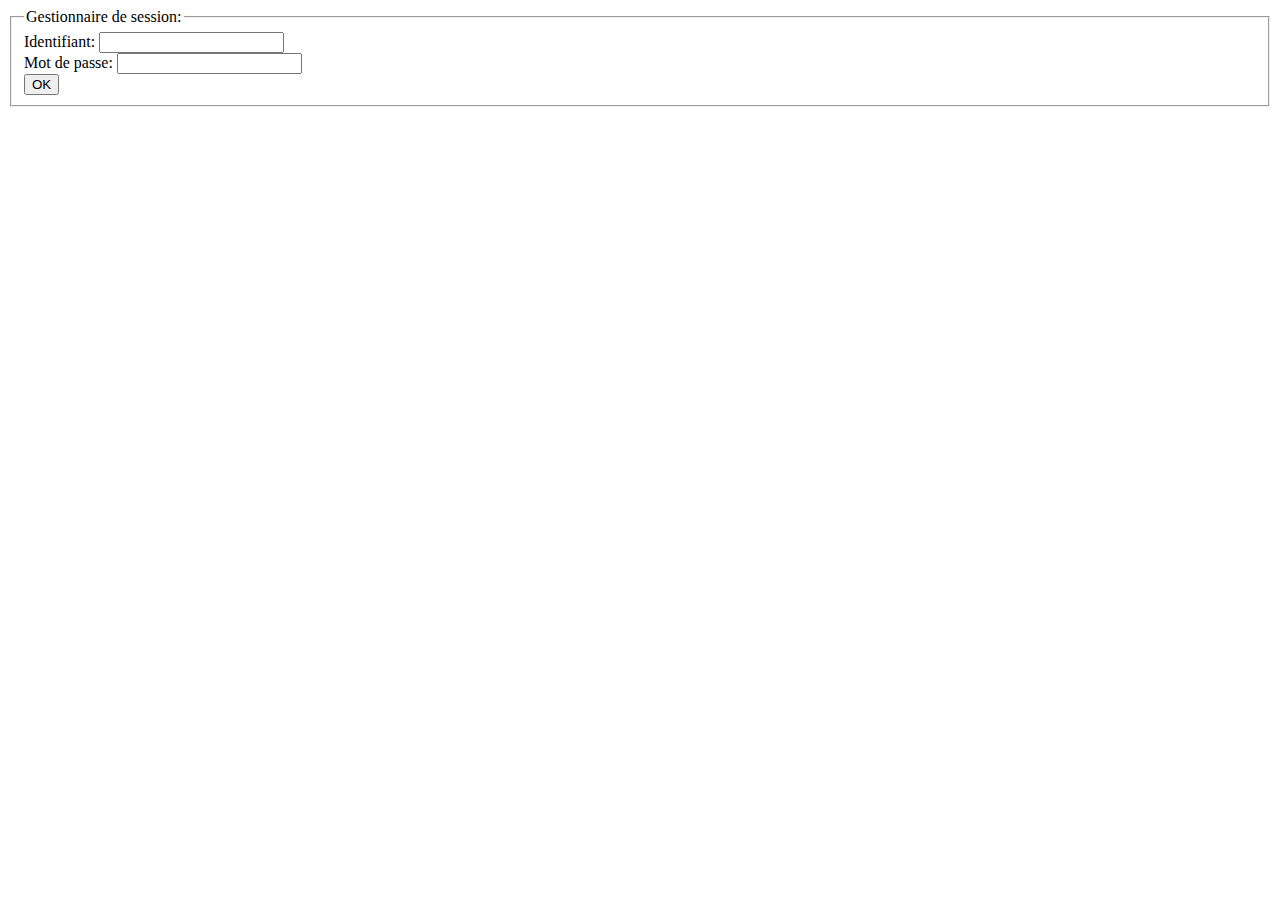
<file: day_04/ex01/index.html>
<!DOCTYPE html>
<html>
	<head>
		<meta charset="utf-8" />
		<title>Day_04-Ex_01</title>
	</head>
	<body>
		<form method="post" action="create.php">
			<fieldset>
				<legend>Gestionnaire de session: </legend>
				<div><label for="login">Identifiant: </label><input type="text" name="login" /></div>
				<div><label for="passwd">Mot de passe: </label><input type="password" name="passwd" /></div>
				<div><input type="submit" name="submit" value="OK" /></div>
			</fieldset>
		</form>
	</body>
</html>
</file>
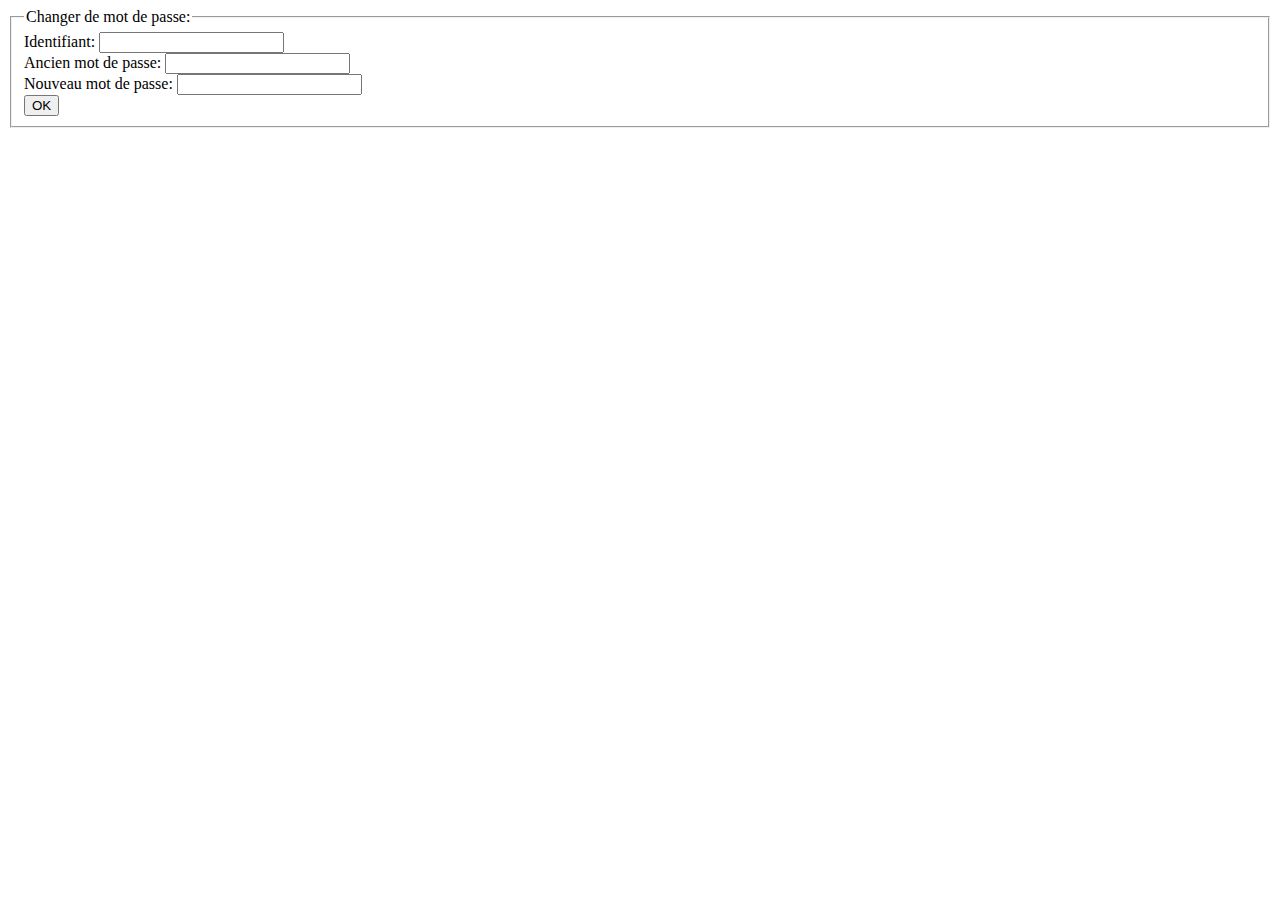
<file: day_04/ex02/index.html>
<!DOCTYPE html>
<html>
	<head>
		<title>Day_04-Ex_02</title>
		<meta charset="utf-8" />
		<style>
			form
			{
				display:flex;
				flex-direction:column;
			}
		</style>
	</head>
	<body>
		<fieldset>
			<legend>Changer de mot de passe: </legend>
			<form action="modif.php" method="post">
				<div><label for="login">Identifiant: </label><input type="text" name="login" id="login"/></div>
				<div><label for="oldpw">Ancien mot de passe: </label><input type="password" name="oldpw" id="oldpw"/></div>
				<div><label for="newpw">Nouveau mot de passe: </label><input type="password" name="newpw" id="newpw"/></div>
				<div><input type="submit" value="OK" name="submit" /></div>
			</form>
		</fieldset>
	</body>
</html>
</file>
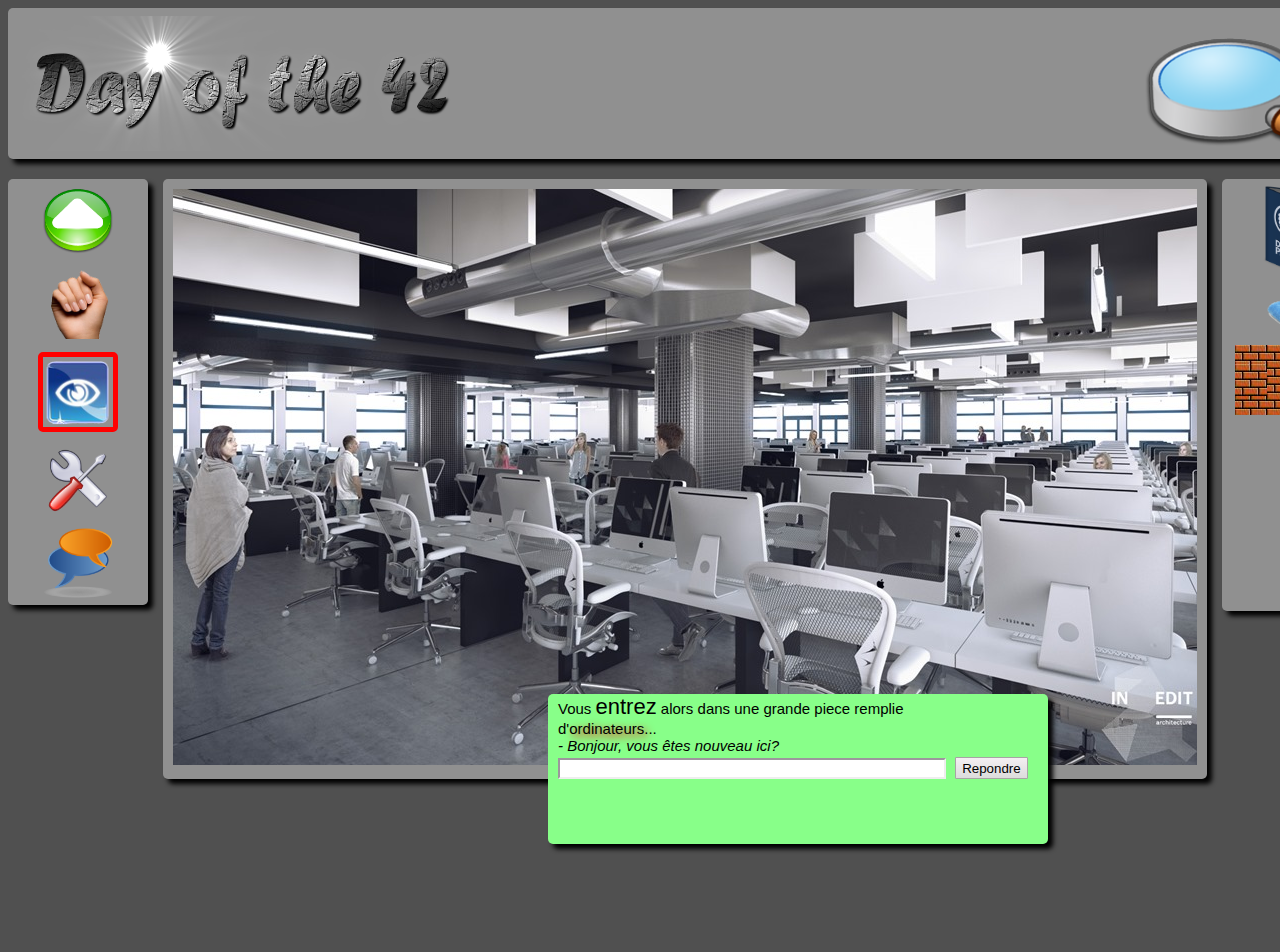
<file: day_00/ex02/doft.html>
<!DOCTYPE html>
<html>
<head>
	<meta charset="utf-8" />
	<link rel="stylesheet" type="text/css" href="doft.css" />
	<title>Day of the 42</title>
</head>
<body>
	<header>
		<nav>
			<img src="resources/day_of_the_42.png" alt="banner" id="banner" />
			<img src="resources/loupe.png" alt="search" id="search" />
		</nav>
		<nav>
			<a href="http://www.disney.com/" target="_blank"><img src="resources/reload.png" alt="Recommencer au début" id="reload" title="Recommencer au début" /></a>
			<a href="https://www.relaischateaux.com" target="_blank"><img src="resources/close.gif" alt="Déconnecter" id="close" title="Déconnecter" /></a>
		</nav>
	</header>
	<section id="main_container">
		<div class="main_game">
			<img src="resources/arrow.png" alt="Avancer" id="arrow" title="Avancer" />
			<img src="resources/main.png" alt="Prendre" id="hand" title="Prendre" />
			<img src="resources/oeil.png" alt="Regarder" id="eye" title="Regarder" />
			<img src="resources/outil.png" alt="Utiliser" id="tools" title="Utiliser" />
			<img src="resources/chat-icon.png" alt="Parler" id="chat_lnk" title="Parler" />
		</div>
		<div class="main_game">
			<map name="game_areas">
				<area shape="rect" coords="326,322 475,548" href="http://www.ikea.com" target="_blank" title="ikea" />
				<area shape="rect" coords="797,311 993,476" href="http://www.apple.com" target="_blank" title="apple" />
			</map>
			<img src="resources/cluster.jpg" alt="main_view" id="main_view" usemap="#game_areas" />
		</div>
		<div class="main_game">
			<img src="resources/book.png" alt="Livre" id="book" title="Livre" />
			<img src="resources/towel.png" alt="serviette de piscine" id="towel" title="serviette de piscine" />
			<div id="wall" title="Mur">
				<img src="resources/brick.jpg" alt="Mur" class="brk" title="Mur" />
			</div>
		</div>
	</section>
	<footer id="chatbox">
		<p>
			Vous <span id="enter">entrez</span> alors dans une grande piece remplie <br />
			d'<span id="red_sh">ordinateurs</span>... <br />
			<span id="dialog">- Bonjour, vous êtes nouveau ici?</span>
		</p>
		<form method="post" action="#">
			<input type="text" name="dial_input"  id="dial_input"/>
			<input type="submit" name="dial_ok" value="Repondre" id="dial_ok" />
		</form>
	</footer>
</body>
</html>
</file>
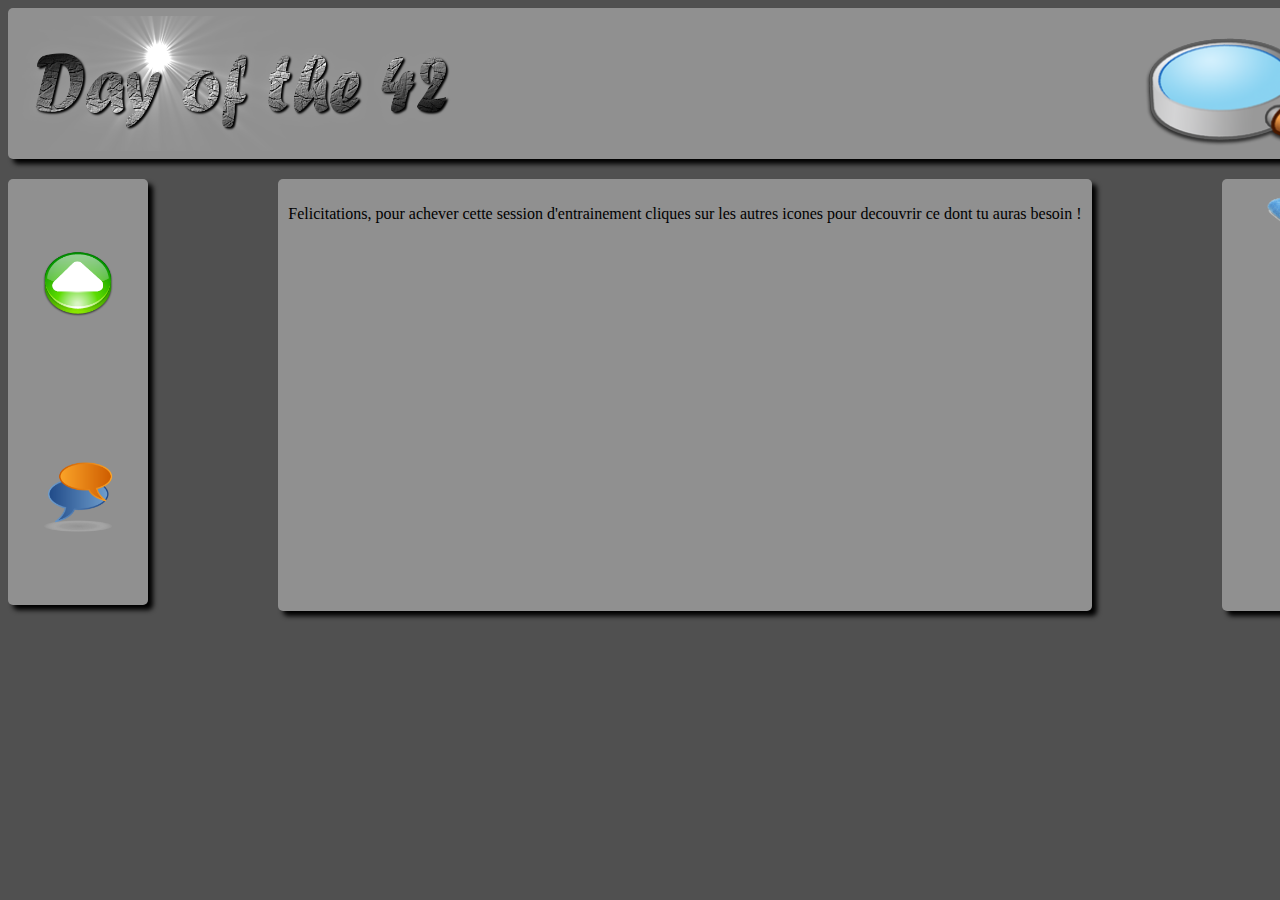
<file: day_00/ex05/man.html>
<!DOCTYPE html>
<html>
<head>
	<meta charset="utf-8" />
	<link rel="stylesheet" type="text/css" href="styles/global.css" />
	<title>Day of the 42</title>
</head>
<body>
	<header>
		<nav>
			<img src="resources/day_of_the_42.png" alt="banner" id="banner" />
			<img src="resources/loupe.png" alt="search" id="search" />
		</nav>
		<nav>
			<a href="scumm.html"><img src="resources/reload.png" alt="Recommencer au début" id="reload" title="Recommencer au début" /></a>
			<a href="http://www.justice.gouv.fr/prison-et-reinsertion-10036/la-vie-hors-detention-10040/le-travail-dinteret-general-10031.html" target="_blank"><img src="resources/close.gif" alt="Déconnecter" id="close" title="Déconnecter" /></a>
		</nav>
	</header>
	<section id="main_container">
		<div class="main_game">
			<a href="http://spyros.kapp10.com/wp-content/uploads/2016/11/cafe1.jpg" target="_blank"><img src="resources/arrow.png" alt="Avancer" id="arrow" title="Avancer" /></a>
			<a href="https://www.google.fr" target="_blank"><img src="resources/chat-icon.png" alt="Parler" id="chat_lnk" title="Parler" /></a>
		</div>
		<div class="main_game">
			<p>Felicitations, pour achever cette session d'entrainement cliques sur les autres icones pour decouvrir ce dont tu auras besoin !<p>
		</div>
		<div class="main_game">
			<div><a href="http://www.savon-marseille-provence.com/" target="_blank"><img src="resources/towel.png" alt="serviette de piscine" id="towel" title="serviette de piscine" /></a></div>
		</div>
</body>
</html>
</file>
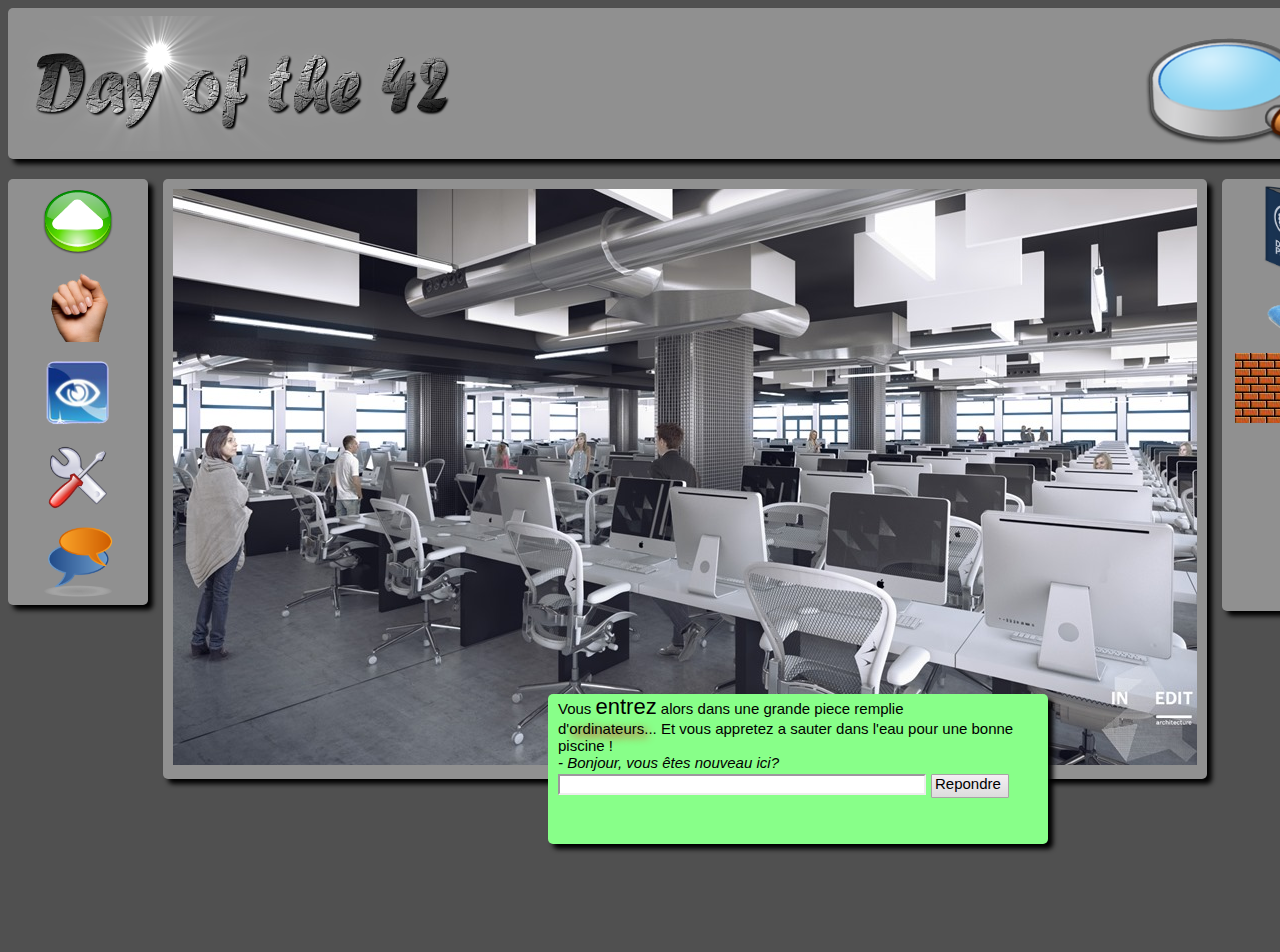
<file: day_00/ex05/scumm.html>
<!DOCTYPE html>
<html>
<head>
	<meta charset="utf-8" />
	<link rel="stylesheet" type="text/css" href="styles/global.css" />
	<title>Day of the 42</title>
</head>
<body>
	<header>
		<nav>
			<img src="resources/day_of_the_42.png" alt="banner" id="banner" />
			<img src="resources/loupe.png" alt="search" id="search" />
		</nav>
		<nav>
			<a href="scumm.html"><img src="resources/reload.png" alt="Recommencer au début" id="reload" title="Recommencer au début" /></a>
			<a href="https://www.relaischateaux.com/fr/" target="_blank"><img src="resources/close.gif" alt="Déconnecter" id="close" title="Déconnecter" /></a>
		</nav>
	</header>
	<section id="main_container">
		<div class="main_game">
			<img src="resources/arrow.png" alt="Avancer" id="arrow" title="Avancer" />
			<img src="resources/main.png" alt="Prendre" id="hand" title="Prendre" />
			<img src="resources/oeil.png" alt="Regarder" id="eye" title="Regarder" />
			<img src="resources/outil.png" alt="Utiliser" id="tools" title="Utiliser" />
			<img src="resources/chat-icon.png" alt="Parler" id="chat_lnk" title="Parler" />
		</div>
		<div class="main_game">
			<map name="game_areas">
				<area shape="rect" coords="326,322 475,548" href="http://www.ikea.com" target="_blank" />
				<area shape="rect" coords="797,311 993,476" href="http://geektyper.com/tegnio/" target="_blank" />
			</map>
			<img src="resources/cluster.jpg" alt="main_view" id="main_view" usemap="#game_areas" />
		</div>
		<div class="main_game">
			<div></dir><a href="https://www.google.fr/search?q=answer+to+life+the+universe+and+everything&oq=answer+&aqs=chrome.4.69i57j0l5.3454j0j7&sourceid=chrome&ie=UTF-8"><img src="resources/book.png" alt="Answer to universe" id="book" title="Rechercher la reponse a l'univers" /></a></div>
			<div><a href="https://candidature.42.fr/users/sign_in"><img src="resources/towel.png" alt="serviette de piscine" id="towel" title="serviette de piscine" /></a></div>
			<div id="wall" title="Mur">
				<img src="resources/brick.jpg" alt="Mur" class="brk" title="Mur" />
			</div>
		</div>
	</section>
	<footer id="chatbox">
		<p>
			Vous <span id="enter">entrez</span> alors dans une grande piece remplie <br />
			d'<span id="red_sh">ordinateurs</span>... Et vous appretez a sauter dans l'eau pour une bonne piscine !<br />
			<span id="dialog">- Bonjour, vous êtes nouveau ici?</span>
		</p>
		<form method="post" action="#" id="aux">
			<input type="text" name="dial_input"  id="dial_input"/>
			<a href="scumm2.html"><p name="dial_ok" id="dial_ok" >Repondre</p></a>
		</form>
	</footer>
</body>
</html>
</file>
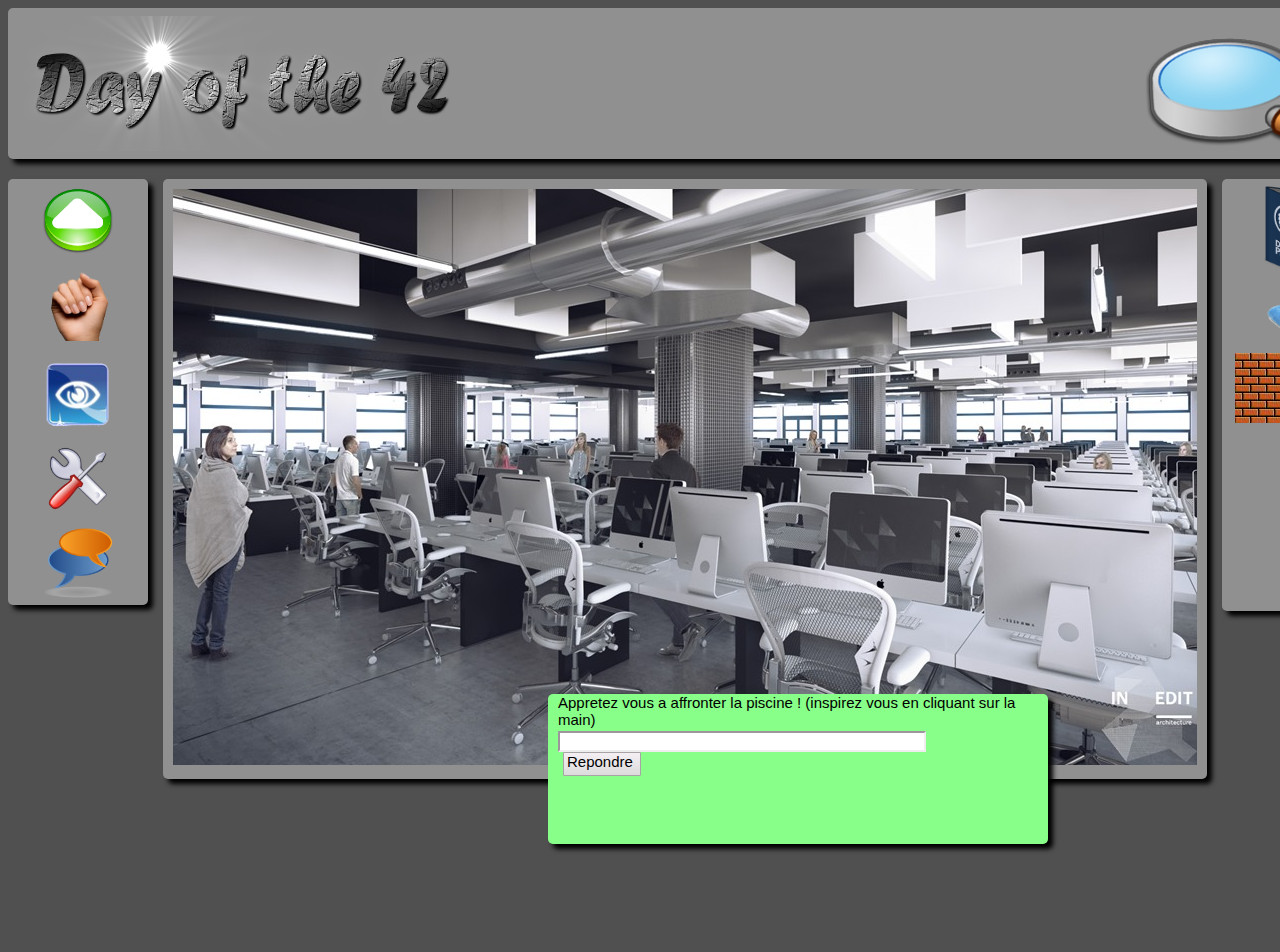
<file: day_00/ex05/scumm2.html>
<!DOCTYPE html>
<html>
<head>
	<meta charset="utf-8" />
	<link rel="stylesheet" type="text/css" href="styles/global.css" />
	<title>Day of the 42</title>
</head>
<body>
	<header>
		<nav>
			<img src="resources/day_of_the_42.png" alt="banner" id="banner" />
			<img src="resources/loupe.png" alt="search" id="search" />
		</nav>
		<nav>
			<a href="scumm.html"><img src="resources/reload.png" alt="Recommencer au début" id="reload" title="Recommencer au début" /></a>
			<a href="https://www.relaischateaux.com/fr/" target="_blank"><img src="resources/close.gif" alt="Déconnecter" id="close" title="Déconnecter" /></a>
		</nav>
	</header>
	<section id="main_container">
		<div class="main_game">
			<img src="resources/arrow.png" alt="Avancer" id="arrow" title="Avancer" />
			<a href="jcvd.html"><img src="resources/main.png" alt="s'endurcir" id="hand" title="s'endurcir" /></a>
			<img src="resources/oeil.png" alt="Regarder" id="eye" title="Regarder" />
			<img src="resources/outil.png" alt="Utiliser" id="tools" title="Utiliser" />
			<img src="resources/chat-icon.png" alt="Parler" id="chat_lnk" title="Parler" />
		</div>
		<div class="main_game">
			<map name="game_areas">
				<area shape="rect" coords="326,322 475,548" href="http://www.ikea.com" target="_blank" />
				<area shape="rect" coords="797,311 993,476" href="http://geektyper.com/tegnio/" target="_blank" />
			</map>
			<img src="resources/cluster.jpg" alt="main_view" id="main_view" usemap="#game_areas" />
		</div>
		<div class="main_game">
			<div></dir><a href="https://www.google.fr/search?q=answer+to+life+the+universe+and+everything&oq=answer+&aqs=chrome.4.69i57j0l5.3454j0j7&sourceid=chrome&ie=UTF-8" target="_blank"><img src="resources/book.png" alt="Answer to universe" id="book" title="Rechercher la reponse a l'univers" /></a></div>
			<div><a href="https://candidature.42.fr/users/sign_in" target="_blank"><img src="resources/towel.png" alt="serviette de piscine" id="towel" title="serviette de piscine" /></a></div>
			<div id="wall" title="Mur">
				<img src="resources/brick.jpg" alt="Mur" class="brk" title="Mur" />
			</div>
		</div>
	</section>
	<footer id="chatbox">
		<p>
			Appretez vous a affronter la piscine ! (inspirez vous en cliquant sur la main)</span>
		</p>
		<form method="post" action="#">
			<input type="text" name="dial_input"  id="dial_input"/>
			<a href="scumm2.html"><p name="dial_ok" id="dial_ok" >Repondre</p></a>
		</form>
	</footer>
</body>
</html>
</file>
<file: day_00/ex02/doft.css>
body
{
	background-color: #505050;
}
header, .main_game
{
	background-color: #909090;
	border-radius: 5px;
	box-shadow: 5px 5px 5px black;
}
header
{
	display: flex;
	width: 1420px;
	height: 135px;
	margin: auto;
	padding: 8px;
}
header nav:nth-child(1)
{
	width: 1390px;
	display: flex;
	justify-content: space-between;
}
header nav:nth-child(2)
{
	display: flex;
	flex-direction: column;
	justify-content: space-between;
}
#banner
{
	width: 450px;
}

#search
{
	width: 270px;
	height: 150px;
	position: relative;
	top: 15px;
	right: 5px;
}
#reload
{
	width: 22px;
}
#close
{
	width: 22px;
}

#main_container
{
	width: 1360px;
	display: flex;
	margin: auto;
	justify-content: space-between;
	margin-top: 20px;
}

.main_game:nth-child(1), .main_game:nth-child(3)
{
	width: 140px;
	display: flex;
	flex-direction: column;
	align-items: center;
	height: 426px;
}
.main_game:nth-child(1) 
{
	justify-content: space-around;
}
.main_game:nth-child(1) img
{
	width: 70px;
	height: 70px;
}
.main_game:nth-child(2)
{
	padding: 10px;
}
.main_game:nth-child(3)
{
	padding: 3px;
}
#book
{
	width: 75px;
}
#towel
{
	width: 80px;
}
#chatbox
{
	background-color: #88ff89;
	border-radius: 5px;
	box-shadow: 5px 5px 5px black;
	width: 490px;
	height: 150px;
	padding-left: 10px;
	font-family: Arial, sans-serif;
	font-size: 15px;
	position: relative;
	left: 540px;
	bottom: 100px;
}
#chatbox p
{
	margin-bottom: 3px;
}
#chatbox #dial_input
{
	width: 380px;
	border: 2px solid #9d969d;
	border-right-color: #eeeeee;
	border-bottom-color: #eeeeee;
	height: 15px; 
}
#chatbox #dial_ok
{
	border: 1px solid #a8a4a5;
	border-radius: 1px;
	background-color: #f4eff3;
	background: #0079FF;
	height: 22px;
	margin-left: 5px;
	background: linear-gradient(#f4eff3, #dcdcdc);
}
#enter
{
	font-size: 22px;
}
#red_sh
{
	text-shadow: 3px 3px 8px red;
}
#dialog
{
	font-style: italic;
}
#wall
{
	width: 120px;
	height: 70px;
	display: flex;
	flex-wrap: wrap;
	align-content: center;
	background-image: url("resources/brick.jpg");
}
.brk
{
	width: 32px;
	height: 32px;
}
#eye
{
	border: 5px solid red;
	border-radius: 5px;
}
</file>
<file: day_00/ex05/styles/global.css>
body
{
	background-color: #505050;
}
header, .main_game
{
	background-color: #909090;
	border-radius: 5px;
	box-shadow: 5px 5px 5px black;
}
header
{
	display: flex;
	width: 1420px;
	height: 135px;
	margin: auto;
	padding: 8px;
}
header nav:nth-child(1)
{
	width: 1390px;
	display: flex;
	justify-content: space-between;
}
header nav:nth-child(2)
{
	display: flex;
	flex-direction: column;
	justify-content: space-between;
}
#banner
{
	width: 450px;
}

#search
{
	width: 270px;
	height: 150px;
	position: relative;
	top: 15px;
	right: 5px;
}
#reload
{
	width: 22px;
}
#close
{
	width: 22px;
}

#main_container
{
	width: 1360px;
	display: flex;
	margin: auto;
	justify-content: space-between;
	margin-top: 20px;
}

.main_game:nth-child(1), .main_game:nth-child(3)
{
	width: 140px;
	display: flex;
	flex-direction: column;
	align-items: center;
	height: 426px;
}
.main_game:nth-child(1) 
{
	justify-content: space-around;
}
.main_game:nth-child(1) img
{
	width: 70px;
	height: 70px;
}
.main_game:nth-child(2)
{
	padding: 10px;
}
.main_game:nth-child(3)
{
	padding: 3px;
}
.main_game:nth-child(1) img:hover, .main_game:nth-child(3) div:hover
{
	border: 5px solid red;
	border-radius: 5px;
}
#book
{
	width: 75px;
}
#towel
{
	width: 80px;
}
#chatbox
{
	background-color: #88ff89;
	border-radius: 5px;
	box-shadow: 5px 5px 5px black;
	width: 490px;
	height: 150px;
	padding-left: 10px;
	font-family: Arial, sans-serif;
	font-size: 15px;
	position: relative;
	left: 540px;
	bottom: 100px;
}
#chatbox p
{
	margin-bottom: 3px;
}
#aux
{
	display: flex;
}
#chatbox #dial_input
{
	width: 360px;
	border: 2px solid #9d969d;
	border-right-color: #eeeeee;
	border-bottom-color: #eeeeee;
	height: 15px;
}
#chatbox #dial_ok
{
	border: 1px solid #a8a4a5;
	border-radius: 1px;
	background-color: #f4eff3;
	background: #0079FF;
	height: 22px;
	width: 70px;
	margin-left: 5px;
	background: linear-gradient(#f4eff3, #dcdcdc);
	padding-right: 3px;
	padding-left: 3px;
}
#chatbox #dial_ok:hover
{
	background: linear-gradient(#dcdcdc, #f4eff3);
}
#chatbox a
{
	text-decoration: none;
	color: black;
	position: relative;
	bottom: 15px;
}

#enter
{
	font-size: 22px;
}
#red_sh
{
	text-shadow: 3px 3px 8px red;
}
#dialog
{
	font-style: italic;
}
#wall
{
	width: 120px;
	height: 70px;
	background-image: url("../resources/brick.jpg");
}
.brk
{
	width: 32px;
	height: 32px;
}
#eye
{
	border-radius: 5px;
}
.jcvd_ch
{
	position: relative;
	top: 30px;
}
</file>
